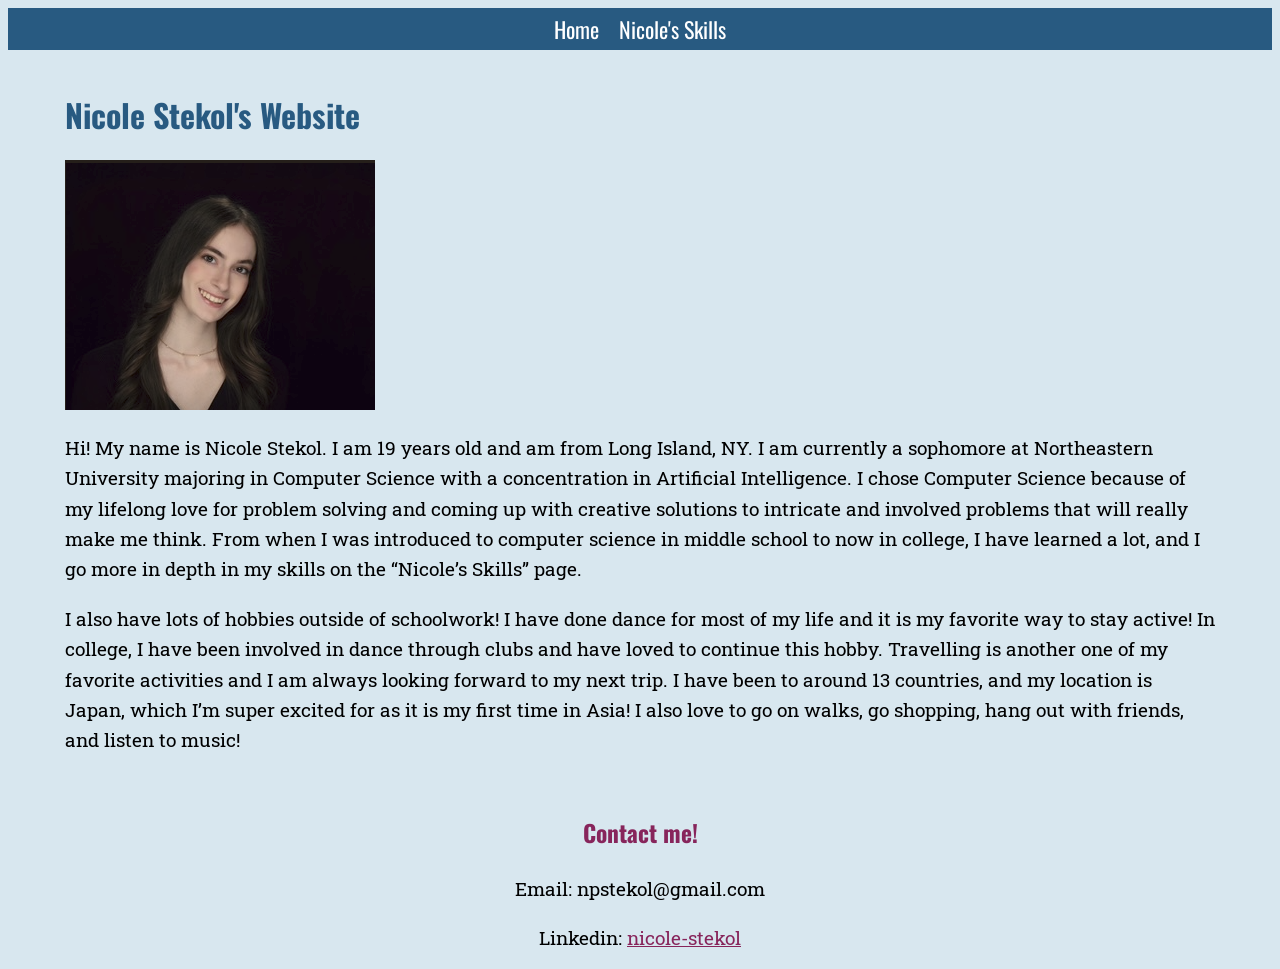
<file: index.html>
<!doctype html>
<html lang="en">
<head>
  <meta charset="utf-8">
  <title>Homepage</title>
  <link rel="preconnect" href="https://fonts.googleapis.com">
<link rel="preconnect" href="https://fonts.gstatic.com" crossorigin>
<link href="https://fonts.googleapis.com/css2?family=Oswald:wght@200..700&family=Roboto+Slab:wght@100..900&display=swap" rel="stylesheet">  <link rel="stylesheet" href="styles.css">
</head>
<body>
  <nav>
    <a href="index.html">Home</a>
    <a href="skillspage.html">Nicole's Skills</a>
  </nav>

  <main>
  <!-- main heading -->
   <h1>Nicole Stekol's Website</h1>
  <!-- image -->
   <img src="Screenshot 2026-11-08 231353.png" alt="My Headshot">
  <!-- intro paragraphs -->
   <p>Hi! My name is Nicole Stekol. I am 19 years old and am from Long Island, NY. I am currently a sophomore at Northeastern University majoring in Computer Science with a concentration in Artificial Intelligence. I chose Computer Science because of my lifelong love for problem solving and coming up with creative solutions to intricate and involved problems that will really make me think. From when I was introduced to computer science in middle school to now in college, I have learned a lot, and I go more in depth in my skills on the “Nicole’s Skills” page.
</p>
    <p>I also have lots of hobbies outside of schoolwork! I have done dance for most of my life and it is my favorite way to stay active! In college, I have been involved in dance through clubs and have loved to continue this hobby. Travelling is another one of my favorite activities and I am always looking forward to my next trip. I have been to around 13 countries, and my location is Japan, which I’m super excited for as it is my first time in Asia! I also love to go on walks, go shopping, hang out with friends, and listen to music!
</p>
</main>

  <!-- contact section -->
   <footer>
   <h3>Contact me!</h3>
   <p>Email: npstekol@gmail.com</p>
   <p>Linkedin: <a href="https://www.linkedin.com/in/nicole-stekol/">nicole-stekol</a></p>
   </footer>
</body>
</html>
</file>
<file: styles.css>
:root {
    --main-color: #285a81;
    --accent-color: #87255B;
    --background-color: #d8e7ef;
}

main {
    max-width: 1150px;
    margin: 0 auto;
    padding: 20px;
}

body {
    background-color: var(--background-color);
    font-family: "Roboto Slab", serif;
}

a {
    color: var(--accent-color);
}

h1, h2, h3, nav {
    font-family: "Oswald", sans-serif;
}

h1 {
    color: var(--main-color);
}

h2 {
    color: var(--main-color);
}

h3 {
    color: var(--accent-color);
}

p {
    line-height: 1.6;         /* space between lines of text */
    margin-bottom: 16px;      /* space after each paragraph */
    font-size: 19px;
}

nav {
    font-size: 22px;
    display: flex;            /* puts the links in a row */
    justify-content: center;  
    gap: 20px;                /* space between each link */
    padding: 5px;            /* space inside the nav bar, around the links */
}

nav {
    background-color: var(--main-color);
}

nav a {
    color: white;
    text-decoration: none;
}

footer {
    font-size: 20px;
    text-align: center;
}
</file>
